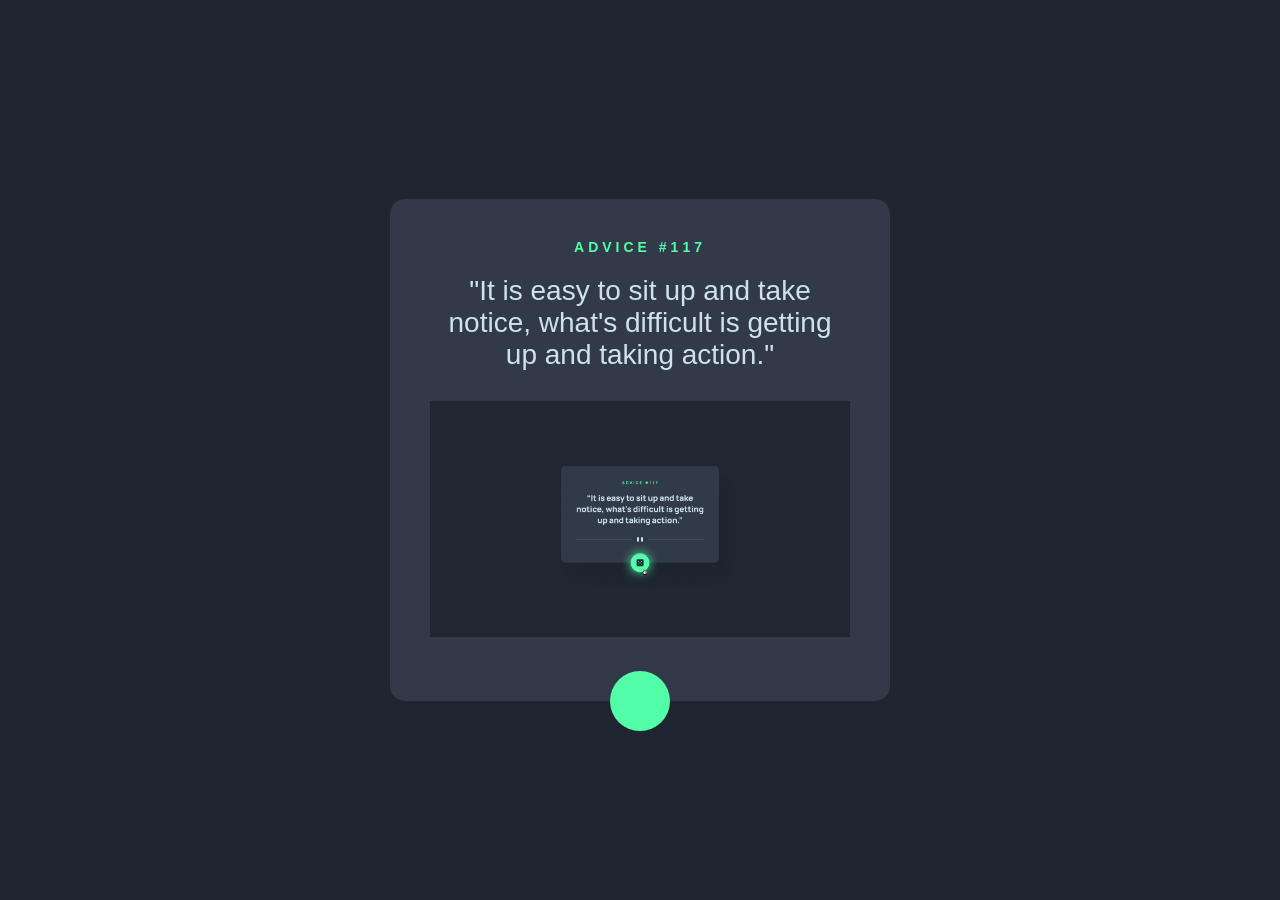
<file: js-22-answer-questions/js-22-answer-questions/exercise1(random-advice)/index.html>
<!DOCTYPE html>
<html lang="en">
<head>
    <meta charset="UTF-8">
    <meta name="viewport" content="width=device-width, initial-scale=1.0">
    <title>Advice Generator</title>
    <link rel="stylesheet" href="styles.css">
</head>
<body>
    <div class="container">
        <div class="advice-card">
            <h1 class="advice-id">ADVICE #117</h1>
            <p class="advice-text">"It is easy to sit up and take notice, what's difficult is getting up and taking action."</p>
            <div class="divider">
                <img src="./preview1.jpg" alt="Divider">
            </div>
            <button class="dice-button">
                
            </button>
        </div>
    </div>
    <script src="script.js"></script>
</body>
</html>
</file>
<file: js-22-answer-questions/js-22-answer-questions/exercise1(random-advice)/styles.css>
/* Reset CSS */
* {
    margin: 0;
    padding: 0;
    box-sizing: border-box;
}

body {
    font-family: 'Manrope', sans-serif;
    background-color: hsl(218, 23%, 16%);
    display: flex;
    justify-content: center;
    align-items: center;
    height: 100vh;
}

.container {
    width: 100%;
    max-width: 540px;
    padding: 0 20px;
}

.advice-card {
    background-color: hsl(217, 19%, 24%);
    border-radius: 15px;
    padding: 40px;
    text-align: center;
    position: relative;
}

.advice-id {
    color: hsl(150, 100%, 66%);
    font-size: 14px;
    letter-spacing: 4px;
    margin-bottom: 20px;
}

.advice-text {
    color: hsl(193, 38%, 86%);
    font-size: 28px;
    margin-bottom: 30px;
}

.divider img {
    width: 100%;
    margin-bottom: 20px;
}

.dice-button {
    background-color: hsl(150, 100%, 66%);
    border: none;
    border-radius: 50%;
    width: 60px;
    height: 60px;
    display: flex;
    justify-content: center;
    align-items: center;
    position: absolute;
    bottom: -30px;
    left: 50%;
    transform: translateX(-50%);
    cursor: pointer;
    transition: box-shadow 0.3s ease;
}

.dice-button:hover {
    box-shadow: 0 0 20px hsl(150, 100%, 66%);
}
</file>
